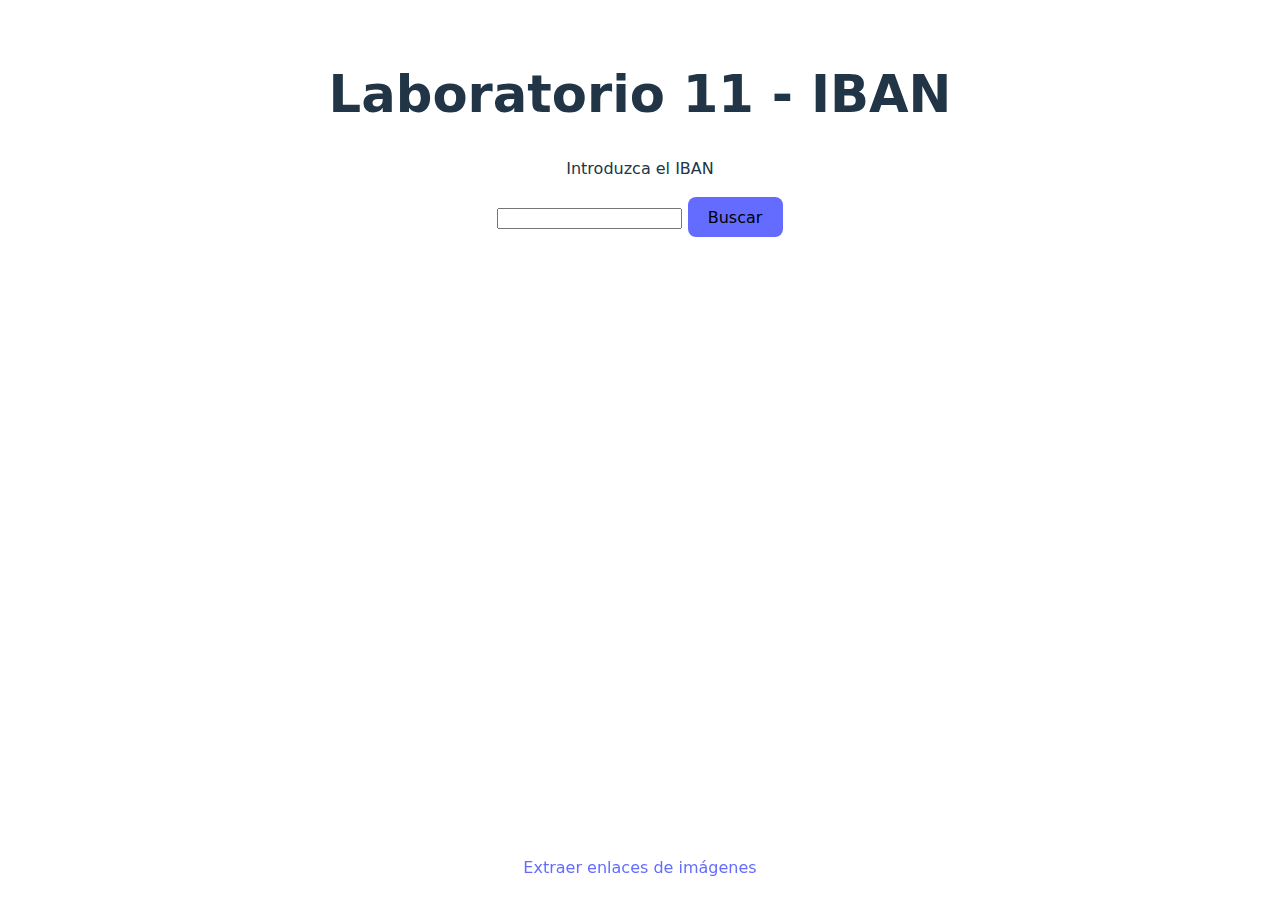
<file: index.html>
<!DOCTYPE html>
<html lang="en">
  <head>
    <meta charset="UTF-8" />
    <link rel="icon" type="image/svg+xml" href="/vite.svg" />
    <link rel="stylesheet" href="./src/iban/style.css">
    <meta name="viewport" content="width=device-width, initial-scale=1.0" />
    <title>Laboratorio 11</title>
  </head>
  <body>
    <div id="app">
      <h1>Laboratorio 11 - IBAN</h1>
      <div id="form">
        <p>Introduzca el IBAN</p>
        <input type="text" id="iban" />
        <button id="check">Buscar</button>
      </div>
      <div class="result">
        <div id="format"></div>
        <div id="validation"></div>
        <div id="bank"></div>
        <div id="office_code"></div>
        <div id="control_digit"></div>
        <div id="id"></div>
      </div>
      <div class="footer">
        <a href="./src/getImages/index.html">Extraer enlaces de imágenes</a>
      </div>
    </div>
    <script type="module" src="/src/iban/ui.ts"></script>
  </body>
</html>
</file>
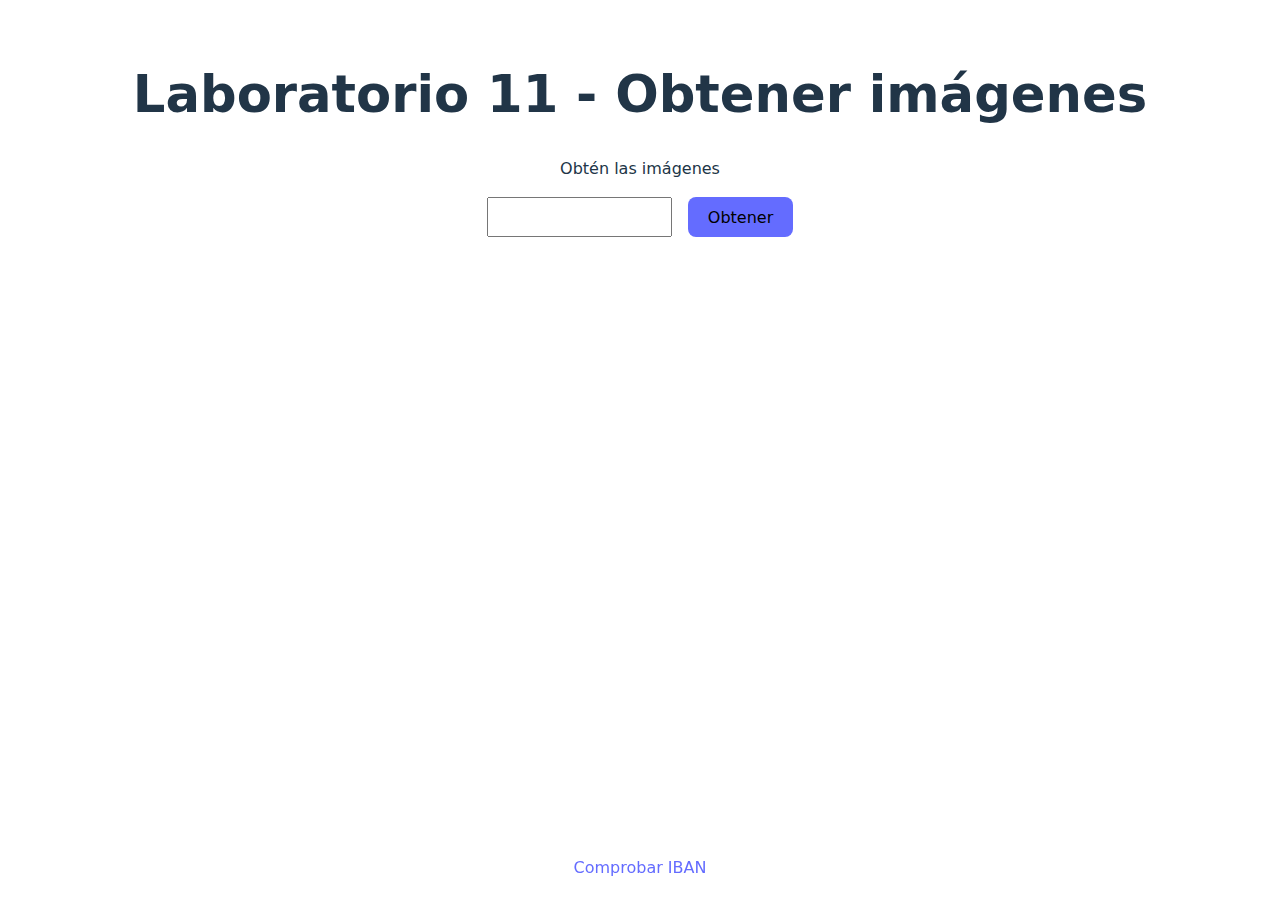
<file: src/getImages/index.html>
<!DOCTYPE html>
<html lang="en">
  <head>
    <meta charset="UTF-8" />
    <link rel="icon" type="image/svg+xml" href="/vite.svg" />
    <link rel="stylesheet" href="./style.css">
    <meta name="viewport" content="width=device-width, initial-scale=1.0" />
    <title>Laboratorio 11 - Obtener imagenes</title>
  </head>
  <body>
    <div id="app">
      <h1>Laboratorio 11 - Obtener imágenes</h1>
      <div id="form">
        <p>Obtén las imágenes</p>
        <div class="container">
          <input type="textarea" id="textarea" ></input>
          <button id="obtain">Obtener</button>
        </div>
      </div>
      <div class="result">
      </div>
      <div class="footer">
        <a href="../../index.html">Comprobar IBAN</a>
      </div>
    </div>
    <script type="module" src="./ui.ts"></script>
  </body>
</html>
</file>
<file: src/iban/style.css>
:root {
  font-family: Inter, system-ui, Avenir, Helvetica, Arial, sans-serif;
  line-height: 1.5;
  font-weight: 400;

  color-scheme: light dark;
  color: rgba(255, 255, 255, 0.87);
  background-color: #242424;

  font-synthesis: none;
  text-rendering: optimizeLegibility;
  -webkit-font-smoothing: antialiased;
  -moz-osx-font-smoothing: grayscale;
  -webkit-text-size-adjust: 100%;
}

a {
  font-weight: 500;
  color: #646cff;
  text-decoration: inherit;
}

a:hover {
  color: #535bf2;
}

body {
  margin: 0;
  min-width: 320px;
  min-height: 100vh;
}

h1 {
  font-size: 3.2em;
  line-height: 1.1;
}

#app {
  max-width: 1280px;
  margin: 0 auto;
  padding: 2rem;
  text-align: center;
}

.result {
  text-align: left;
}

button {
  border-radius: 8px;
  border: 1px solid transparent;
  padding: 0.6em 1.2em;
  font-size: 1em;
  font-weight: 500;
  font-family: inherit;
  background: #646cff;
  cursor: pointer;
  transition: all 0.3s;
}

button:hover {
  background: #b8bbf6;
}

button:focus,
button:focus-visible {
  outline: 4px auto -webkit-focus-ring-color;
}

.footer {
  position: fixed;
  left: 0;
  bottom: 0;
  width: 100%;
  text-align: center;
  padding-bottom: 20px;
}

@media (prefers-color-scheme: light) {
  :root {
    color: #213547;
    background-color: #ffffff;
  }

  a:hover {
    color: #747bff;
  }

}
</file>
<file: src/getImages/style.css>
:root {
  font-family: Inter, system-ui, Avenir, Helvetica, Arial, sans-serif;
  line-height: 1.5;
  font-weight: 400;

  color-scheme: light dark;
  color: rgba(255, 255, 255, 0.87);
  background-color: #242424;

  font-synthesis: none;
  text-rendering: optimizeLegibility;
  -webkit-font-smoothing: antialiased;
  -moz-osx-font-smoothing: grayscale;
  -webkit-text-size-adjust: 100%;
}

a {
  font-weight: 500;
  color: #646cff;
  text-decoration: inherit;
}

a:hover {
  color: #535bf2;
}

body {
  margin: 0;
  min-width: 320px;
  min-height: 100vh;
}

h1 {
  font-size: 3.2em;
  line-height: 1.1;
}

#app {
  max-width: 1280px;
  margin: 0 auto;
  padding: 2rem;
  text-align: center;
}

.container {
  display: flex;
  justify-content: center;
  gap: 1rem;
}

.result {
  text-align: left;
}

button {
  border-radius: 8px;
  border: 1px solid transparent;
  padding: 0.6em 1.2em;
  font-size: 1em;
  font-weight: 500;
  font-family: inherit;
  background: #646cff;
  cursor: pointer;
  transition: all 0.3s;
}

button:hover {
  background: #b8bbf6;
}

button:focus,
button:focus-visible {
  outline: 4px auto -webkit-focus-ring-color;
}

.footer {
  position: fixed;
  left: 0;
  bottom: 0;
  width: 100%;
  padding-bottom: 20px;
  text-align: center;
}

@media (prefers-color-scheme: light) {
  :root {
    color: #213547;
    background-color: #ffffff;
  }

  a:hover {
    color: #747bff;
  }

}
</file>
